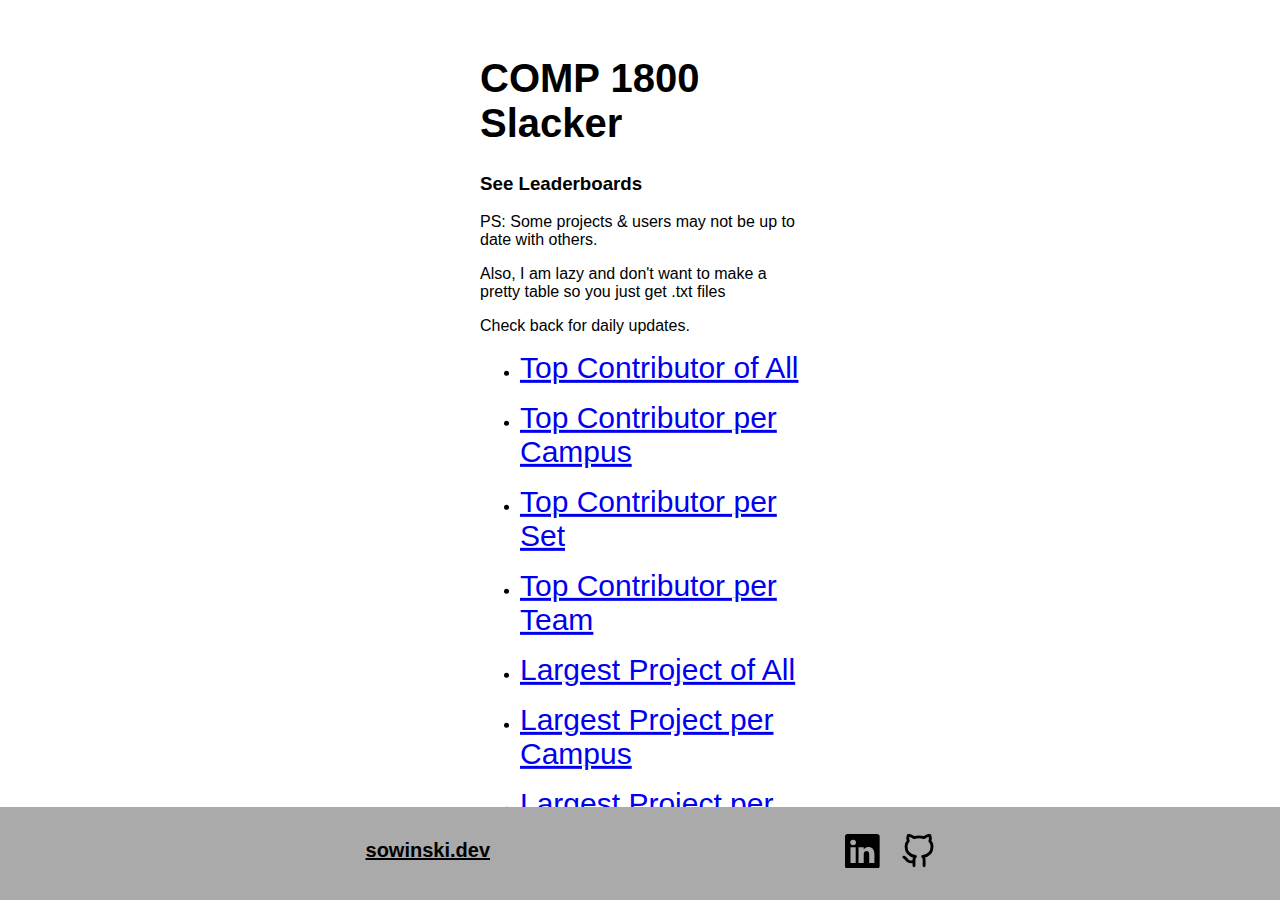
<file: templates/index.html>
<!DOCTYPE html>
<html lang="en">
  <head>
    <title>COMP 1800 - Slacker</title>

    <style>
      @import url("https://fonts.googleapis.com/css2?family=Poppins:wght@300;400;500;700;800&display=swap");

      body {
        font-family: -apple-system, BlinkMacSystemFont, segoe ui, Roboto, Oxygen, Ubuntu, Cantarell, open sans, helvetica neue, sans-serif;
        padding: 0pt;
        margin: 0pt;
      }

      .title {
        font-size: 40px;
      }

      .main {
        position: absolute;
        top: 50%;
        left: 50%;
        transform: translate(-50%, -50%);
        width: 25%;
        height: auto;
        padding: 24pt;
        border-radius: 24px;
        justify-content: center;
        text-align: left;
      }

      ul li {
        margin-bottom: 12pt;
      }

      .link {
        font-size: 30px;
        font-weight: 300;
      }

      .flex-container-c {
        display: flex;
        flex-direction: column;
        justify-content: center;
      }

      .flex-container-r {
        display: flex;
        flex-direction: row;
        justify-content: space-evenly;
      }

      footer {
        width: 100vw;
        position: fixed;
        bottom: 0%;
        left: 0%;
        background-color: #aaaaaa;
        display: flex;
        justify-content: space-between;
        transition: .8s;
        padding: 8pt;
      }

      footer a {
        font-size: 20px;
        font-weight: 600;
        font-style: normal;
        text-decoration: underline;
        color: black
      }
            
      footer p {
        margin-top: 16pt;
      }

      .social-icons {
        padding: 12pt 0;
      }

      .social-icons a:not(:last-of-type) {
        margin-inline-end: 12pt;
      }

      .social-icons a svg {
        height: 26pt;
        width: 26pt;
      }

      .social-icons a {
        color: var(--primary);
        text-decoration: none;
      }

      .icon {
        transition: 0.8s;
      }
    </style>
  </head>
  <body>
    <section class="main">
      <div>
        <h1 class="title">COMP 1800 Slacker</h1>
        <h3>See Leaderboards</h3>
        <p>PS: Some projects & users may not be up to date with others.</p>
        <p>Also, I am lazy and don't want to make a pretty table so you just get .txt files</p>
	<p>Check back for daily updates.</p>
        <ul>
          <li><a class="link" href="/boards/TopContributorsAllTime">Top Contributor of All</a></li>
          <li><a class="link" href="/boards/TopContributorPerCampus">Top Contributor per Campus</a></li>
          <li><a class="link" href="/boards/TopContributorPerSet">Top Contributor per Set</a></li>
          <li><a class="link" href="/boards/TopContributorsPerTeam">Top Contributor per Team</a></li>
          <li><a class="link" href="/boards/LargestProjectAllTeams">Largest Project of All</a></li>
          <li><a class="link" href="/boards/LargestProjectsPerCampus">Largest Project per Campus</a></li>
          <li><a class="link" href="/boards/LargestProjectPerSet">Largest Project per Set</a></li>
        </ul>
      </div>
    </section>
    
    <footer class="footer flex-container-c">
      <div class="flex-container-r">
        <div>
          <p><a href="https://sowinski.dev">sowinski.dev</a></p>
        </div>
        <div class="social-icons">
          <a class="icon" href="https://www.linkedin.com/in/SowinskiBraeden" target=_blank rel="noopener noreferrer me"
              title=LinkedIn>
              <svg xmlns="http://www.w3.org/2000/svg" width="16" height="16" fill="currentColor" class="bi bi-linkedin"
              viewBox="0 0 16 16">
              <path
              d="M0 1.146C0 .513.526 0 1.175 0h13.65C15.474 0 16 .513 16 1.146v13.708c0 .633-.526 1.146-1.175 1.146H1.175C.526 16 0 15.487 0 14.854zm4.943 12.248V6.169H2.542v7.225zm-1.2-8.212c.837 0 1.358-.554 1.358-1.248-.015-.709-.52-1.248-1.342-1.248S2.4 3.226 2.4 3.934c0 .694.521 1.248 1.327 1.248zm4.908 8.212V9.359c0-.216.016-.432.08-.586.173-.431.568-.878 1.232-.878.869 0 1.216.662 1.216 1.634v3.865h2.401V9.25c0-2.22-1.184-3.252-2.764-3.252-1.274 0-1.845.7-2.165 1.193v.025h-.016l.016-.025V6.169h-2.4c.03.678 0 7.225 0 7.225z" />
            </svg>
          </a>
          <a class="icon" href=https://github.com/SowinskiBraeden/slacker target=_blank rel="noopener noreferrer me" title=Github>
            <svg xmlns="http://www.w3.org/2000/svg" viewBox="0 0 24 24" fill="none" stroke="currentcolor" stroke-width="2"
            stroke-linecap="round" stroke-linejoin="round">
            <path
            d="M9 19c-5 1.5-5-2.5-7-3m14 6v-3.87a3.37 3.37.0 00-.94-2.61c3.14-.35 6.44-1.54 6.44-7A5.44 5.44.0 0020 4.77 5.07 5.07.0 0019.91 1S18.73.65 16 2.48a13.38 13.38.0 00-7 0C6.27.65 5.09 1 5.09 1A5.07 5.07.0 005 4.77 5.44 5.44.0 003.5 8.55c0 5.42 3.3 6.61 6.44 7A3.37 3.37.0 009 18.13V22" />
          </svg>
        </a>
      </div>
    </div>
  </body>
</html>
</file>
